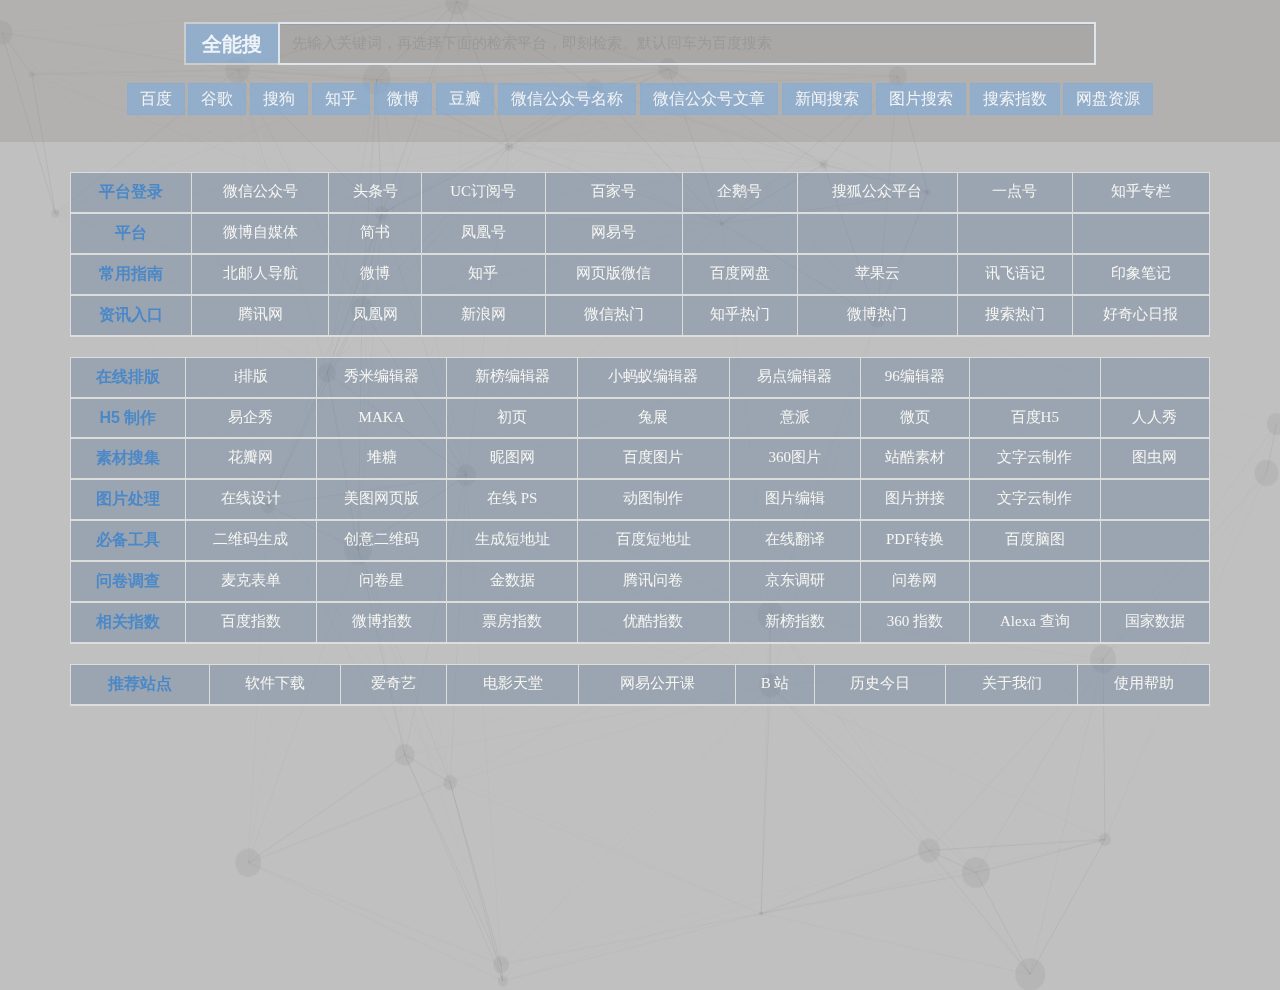
<file: mp/index.html>
<!DOCTYPE html><html>
<head>
<meta charset="utf-8"/>
  <meta http-equiv="X-UA-Compatible" content="IE=edge, chrome=1" />
  <meta name="viewport" content="width=device-width, initial-scale=1.0, minimum-scale=1.0, maximum-scale=1.0" />


  <title>自媒体人导航 | 聚合主流自媒体平台 </title>

<link rel="shortcut icon" href="favicon.ico">

<meta name="Keywords" content="自媒体，微信公众号登陆，头条号登陆，UC订阅号，自媒体导航"/>
<meta name="Description" content="聚合主流自媒体平台入口，自媒体人常用的软件、站点、快捷工具都在这里"/>

<link href="./css/bootstrap.min.css" rel="stylesheet" />
<link rel="stylesheet" href="./css/frontstyle.css">


<!-- jQuery -->
<script src="./assets/js/jquery-3.1.0.min.js"></script>
<script src="./assets/js/jquery-migrate-3.0.0.min.js"></script>

<!--
<style type="text/css">
body  {
		
background-image:url(images/11.jpg);

z-index: -1;
background-repeat:no-repeat;
background-attachment:fixed;
background-size: cover;
height: 100%;
width: 100%;
}
</style>-->


</head>


<body>

<!--背景效果代码-->
	
<canvas id="Mycanvas"></canvas>

<script>
	//定义画布宽高和生成点的个数
	var WIDTH = window.innerWidth, HEIGHT = window.innerHeight, POINT = 35;
	
	var canvas = document.getElementById('Mycanvas');
	canvas.width = WIDTH,
	canvas.height = HEIGHT;
	var context = canvas.getContext('2d');
	context.strokeStyle = 'rgba(0,0,0,0.02)',
	context.strokeWidth = 1,
	context.fillStyle = 'rgba(0,0,0,0.05)';
	var circleArr = [];

	//线条：开始xy坐标，结束xy坐标，线条透明度
	function Line (x, y, _x, _y, o) {
		this.beginX = x,
		this.beginY = y,
		this.closeX = _x,
		this.closeY = _y,
		this.o = o;
	}
	//点：圆心xy坐标，半径，每帧移动xy的距离
	function Circle (x, y, r, moveX, moveY) {
		this.x = x,
		this.y = y,
		this.r = r,
		this.moveX = moveX,
		this.moveY = moveY;
	}
	//生成max和min之间的随机数
	function num (max, _min) {
		var min = arguments[1] || 0;
		return Math.floor(Math.random()*(max-min+1)+min);
	}
	// 绘制原点
	function drawCricle (cxt, x, y, r, moveX, moveY) {
		var circle = new Circle(x, y, r, moveX, moveY)
		cxt.beginPath()
		cxt.arc(circle.x, circle.y, circle.r, 0, 2*Math.PI)
		cxt.closePath()
		cxt.fill();
		return circle;
	}
	//绘制线条
	function drawLine (cxt, x, y, _x, _y, o) {
		var line = new Line(x, y, _x, _y, o)
		cxt.beginPath()
		cxt.strokeStyle = 'rgba(0,0,0,'+ o +')'
		cxt.moveTo(line.beginX, line.beginY)
		cxt.lineTo(line.closeX, line.closeY)
		cxt.closePath()
		cxt.stroke();

	}
	//初始化生成原点
	function init () {
		circleArr = [];
		for (var i = 0; i < POINT; i++) {
			circleArr.push(drawCricle(context, num(WIDTH), num(HEIGHT), num(15, 2), num(10, -10)/40, num(10, -10)/40));
		}
		draw();
	}

	//每帧绘制
	function draw () {
		context.clearRect(0,0,canvas.width, canvas.height);
		for (var i = 0; i < POINT; i++) {
			drawCricle(context, circleArr[i].x, circleArr[i].y, circleArr[i].r);
		}
		for (var i = 0; i < POINT; i++) {
			for (var j = 0; j < POINT; j++) {
				if (i + j < POINT) {
					var A = Math.abs(circleArr[i+j].x - circleArr[i].x),
						B = Math.abs(circleArr[i+j].y - circleArr[i].y);
					var lineLength = Math.sqrt(A*A + B*B);
					var C = 1/lineLength*7-0.009;
					var lineOpacity = C > 0.03 ? 0.03 : C;
					if (lineOpacity > 0) {
						drawLine(context, circleArr[i].x, circleArr[i].y, circleArr[i+j].x, circleArr[i+j].y, lineOpacity);
					}
				}
			}
		}
	}

	//调用执行
	window.onload = function () {
		init();
		setInterval(function () {
			for (var i = 0; i < POINT; i++) {
				var cir = circleArr[i];
				cir.x += cir.moveX;
				cir.y += cir.moveY;
				if (cir.x > WIDTH) cir.x = 0;
				else if (cir.x < 0) cir.x = WIDTH;
				if (cir.y > HEIGHT) cir.y = 0;
				else if (cir.y < 0) cir.y = HEIGHT;
				
			}
			draw();
		}, 16);
	}

</script>

  
<!--导航代码开始-->

<div class="jumbotron ">

<div class="container">

    
    <p></p>


<div class="input-group input-group-lg">
  <span class="input-group-addon">全能搜</span>
  <form action="http://www.baidu.com/s" method="get" target="_blank" >
  	
  <input type="text" class="form-control" name="search" id="search" placeholder="先输入关键词，再选择下面的检索平台，即刻检索。默认回车为百度搜索" baiduSug="2" >
</div>


    <P><center>
    <input type="submit" value="百度" id="baidu" button type="button" class="btn btn-primary" />
    <input type="submit" value="谷歌" id="google" button type="button" class="btn btn-primary"/>
    <input type="submit" value="搜狗" id="sougou" button type="button" class="btn btn-primary"/>
     <input type="submit" value="知乎" id="zhihu" button type="button" class="btn btn-primary" />
    <input type="submit" value="微博" id="weibo" button type="button" class="btn btn-primary"/>
    <input type="submit" value="豆瓣" id="douban" button type="button" class="btn btn-primary"/>
    <input type="submit" value="微信公众号名称" id="weixin1" button type="button" class="btn btn-primary" />
    <input type="submit" value="微信公众号文章" id="weixin2" button type="button" class="btn btn-primary" />
    <input type="submit" value="新闻搜索" id="news" button type="button" class="btn btn-primary"/>
    <input type="submit" value="图片搜索" id="tupian" button type="button" class="btn btn-primary"/>
    <input type="submit" value="搜索指数" id="360s" button type="button" class="btn btn-primary" />   
    <input type="submit" value="网盘资源" id="panci" button type="button" class="btn btn-primary"/>
  
  </center></P>

  </form>
  </div>
 </div>
 

<!--
	作者：i@zhangxingqiu.cn
	时间：2016-10-04
	描述：搜索框完
-->
       
  			
  		  <center>


    <!--<p id="zhongjian">
    	   相信美好的事情终会发生 	
    </p>-->
    
    

        </center>	
  		
  		  			
 
 
<div class="container">
	
  <table>
	<table class="table table-striped table-bordered " >
		<thead >
			<tr class="success">
			  <th rowspan="1" id="zuoce">平台登录	</th>
		  	<td align="center"><a href="https://mp.weixin.qq.com/" target="_blank"id="lianjie">微信公众号	</a></td>
        <td align="center"><a href="https://mp.toutiao.com/" target="_blank" id="lianjie">头条号</a></td>
        <td align="center"><a href="http://mp.uc.cn/index.html" target="_blank"id="lianjie">UC订阅号</a></td>
        <td align="center"><a href="http://baijiahao.baidu.com/" target="_blank"id="lianjie">百家号</a></td>
        
        <td align="center"><a href="https://om.qq.com/userAuth/index" target="_blank"  id="lianjie">企鹅号</a></td>
       <td align="center"><a href="http://mp.sohu.com/" target="_blank"id="lianjie">搜狐公众平台</a></td>        
        <td align="center"><a href="http://mp.yidianzixun.com/" target="_blank"id="lianjie">一点号</a></td>        
        <td align="center"><a href="https://zhuanlan.zhihu.com/" target="_blank"id="lianjie">知乎专栏</a></td>
        
			</tr>
			
			
			<tr class="success">
			  <th rowspan="1" id="zuoce">平台</th>
			  <td align="center"><a href="http://me.weibo.com/" target="_blank"id="lianjie">微博自媒体</a></td>
			  <td align="center"><a href="http://www.jianshu.com/" target="_blank"id="lianjie">简书</a></td>
			
        <td align="center"><a href="http://zmt.ifeng.com/" target="_blank"id="lianjie">凤凰号</a></td>
        <td align="center"><a href="http://dy.163.com/wemedia/login.html" target="_blank"id="lianjie">网易号</a></td>
        <td align="center"><a href="http://tongji.cnzz.com/" target="_blank"id="lianjie"> </a></td>        
                
        <td align="center"><a href="https://www.google.com/analytics/web/#home/a72788532w111805732p116693973/" target="_blank"id="lianjie"> </a></td>
        <td align="center"><a href="https://wx.qq.com/" target="_blank"id="lianjie"> </a></td>
        <td align="center"><a href="https://app.yinxiang.com/Home.action" target="_blank" id="lianjie"> </a></td>
  		</tr>
			
				
			<tr class="success">
			  <th rowspan="1" id="zuoce">常用指南</th>
			  <td align="center"><a href="http://byr.wiki/" target="_blank" id="lianjie">北邮人导航</a></td>
        <td align="center"><a href="http://weibo.com/" target="_blank" id="lianjie">微博</a></td>
        <td align="center"><a href="https://www.zhihu.com/" target="_blank" id="lianjie">知乎</a></td>
        <td align="center"><a href="https://wx.qq.com/" target="_blank" id="lianjie">网页版微信</a></td>
       
        <td align="center"><a href="http://pan.baidu.com/" target="_blank"id="lianjie">百度网盘</a></td>
        <td align="center"><a href="http://icloud.com/" target="_blank"id="lianjie">苹果云</a></td>
        <td align="center"><a href="http://www.iyuji.cn/iyuji/recordList" target="_blank"id="lianjie">讯飞语记</a></td>
        <td align="center"><a href="https://app.yinxiang.com/Login.action?targetUrl=%2FHome.action" target="_blank"id="lianjie">印象笔记</a></td>
       
        
			</tr>
			
			<tr class="success">
			  <th rowspan="1" id="zuoce">资讯入口</th>
			  <td align="center"><a href="http://www.qq.com/" target="_blank" id="lianjie">腾讯网</a></td>
        <td align="center"><a href="http://www.ifeng.com/" target="_blank" id="lianjie">凤凰网</a></td>
        <td align="center"><a href="http://www.sina.com.cn/" target="_blank" id="lianjie">新浪网</a></td>
        <td align="center"><a href="http://weixin.sogou.com/" target="_blank" id="lianjie">微信热门</a></td>
       
        <td align="center"><a href="http://zhihu.sogou.com/" target="_blank"id="lianjie">知乎热门</a></td>
        <td align="center"><a href="http://s.weibo.com/top/summary" target="_blank"id="lianjie">微博热门</a></td>
        <td align="center"><a href="http://top.baidu.com/" target="_blank"id="lianjie">搜索热门</a></td>
        <td align="center"><a href="https://www.qdaily.com/" target="_blank"id="lianjie">好奇心日报</a></td>
       
        
			</tr>
			
			</thead>
			</table>
			</table>
			
			
			
	<table>
	<table class="table table-striped table-bordered " >
		<thead >
	
			<tr class="success">
			  <th rowspan="1" id="zuoce">在线排版</th>
			  <td align="center"><a href="http://www.ipaiban.com/" target="_blank" id="lianjie">i排版</a></td>
        <td align="center"><a href="http://xiumi.us/" target="_blank" id="lianjie">秀米编辑器</a></td>
        <td align="center"><a href="http://edit.newrank.cn/" target="_blank" id="lianjie">新榜编辑器</a></td>
        <td align="center"><a href="http://www.xmyeditor.com/" target="_blank" id="lianjie">小蚂蚁编辑器</a></td>
       
        <td align="center"><a href="http://www.wxeditor.com/" target="_blank"id="lianjie">易点编辑器</a></td>
        <td align="center"><a href="http://bj.96weixin.com/" target="_blank"id="lianjie">96编辑器</a></td>
        <td align="center"><a href="#" target="_blank"id="lianjie"> </a></td>
        <td align="center"><a href="#" target="_blank"id="lianjie"> </a></td>
      
			</tr>
			
			<tr class="success">
			  <th rowspan="1" id="zuoce">H5 制作</th>
			  <td align="center"><a href="http://www.eqxiu.com/" target="_blank" id="lianjie">易企秀</a></td>
        <td align="center"><a href="http://maka.im/" target="_blank" id="lianjie">MAKA</a></td>
        <td align="center"><a href="http://www.ichuye.cn/" target="_blank" id="lianjie">初页</a></td>
        <td align="center"><a href="http://www.rabbitpre.com/" target="_blank" id="lianjie">兔展</a></td>
       
        <td align="center"><a href="http://www.epub360.com/" target="_blank"id="lianjie">意派</a></td>
        <td align="center"><a href="http://www.zhichiwangluo.com/index.php?r=pc/Index/invitationTpl" target="_blank"id="lianjie">微页</a></td>
        <td align="center"><a href="http://h5.baidu.com/" target="_blank"id="lianjie">百度H5</a></td>
        <td align="center"><a href="http://www.rrxiu.net/" target="_blank"id="lianjie">人人秀</a></td>
      
			</tr>
			
			<tr class="success">
			  <th rowspan="1" id="zuoce">素材搜集</th>
			  <td align="center"><a href="http://huaban.com/" target="_blank" id="lianjie">花瓣网</a></td>
        <td align="center"><a href="https://www.duitang.com/" target="_blank" id="lianjie">堆糖</a></td>
        <td align="center"><a href="http://www.nipic.com/index.html" target="_blank" id="lianjie">昵图网</a></td>
        <td align="center"><a href="http://image.baidu.com/" target="_blank" id="lianjie">百度图片</a></td>
       
        <td align="center"><a href="http://image.so.com/" target="_blank"id="lianjie">360图片</a></td>
        <td align="center"><a href="http://www.zcool.com.cn/" target="_blank"id="lianjie">站酷素材</a></td>
        <td align="center"><a href="https://tagul.com/" target="_blank"id="lianjie">文字云制作</a></td>
        <td align="center"><a href="https://tuchong.com/" target="_blank"id="lianjie">图虫网</a></td>
      
			</tr>
			
			<tr class="success">
			  <th rowspan="1" id="zuoce">图片处理</th>
			  <td align="center"><a href="https://www.chuangkit.com/" target="_blank" id="lianjie">在线设计</a></td>
        <td align="center"><a href="http://xiuxiu.web.meitu.com/" target="_blank" id="lianjie">美图网页版</a></td>
        <td align="center"><a href="http://www.uupoop.com/" target="_blank" id="lianjie">在线 PS</a></td>
        <td align="center"><a href="http://www.gif5.net/" target="_blank" id="lianjie">动图制作</a></td>
       
        <td align="center"><a href="http://www.uupoop.com/zp/" target="_blank"id="lianjie">图片编辑</a></td>
        <td align="center"><a href="http://www.tuyaya.com/pj.php" target="_blank"id="lianjie">图片拼接</a></td>
        <td align="center"><a href="https://tagul.com/" target="_blank"id="lianjie">文字云制作</a></td>
        <td align="center"><a href="http://www.rrxiu.net/" target="_blank"id="lianjie"> </a></td>
      
			</tr>
			
			<tr class="success">
			  <th rowspan="1" id="zuoce">必备工具</th>
			  <td align="center"><a href="http://cli.im/" target="_blank" id="lianjie">二维码生成</a></td>
        <td align="center"><a href="http://www.wwei.cn/" target="_blank" id="lianjie">创意二维码</a></td>
        <td align="center"><a href="http://sina.lt/" target="_blank" id="lianjie">生成短地址</a></td>
        <td align="center"><a href="http://dwz.cn/" target="_blank" id="lianjie">百度短地址</a></td>
       
        <td align="center"><a href="http://fanyi.baidu.com/" target="_blank"id="lianjie">在线翻译</a></td>
        <td align="center"><a href="http://pdftoword.55.la/" target="_blank"id="lianjie">PDF转换</a></td>
         <td align="center"><a href="http://naotu.baidu.com/home" target="_blank" id="lianjie">百度脑图</a></td>
        <td align="center"><a href="http://www.rrxiu.net/" target="_blank"id="lianjie"> </a></td>
      
			</tr>
			
			<tr class="success">
			  <th rowspan="1" id="zuoce">问卷调查</th>
			  <td align="center"><a href="http://www.mikecrm.com/" target="_blank" id="lianjie">麦克表单</a></td>
        <td align="center"><a href="https://www.sojump.com/" target="_blank" id="lianjie">问卷星</a></td>
        <td align="center"><a href="https://jinshuju.net/" target="_blank" id="lianjie">金数据</a></td>
        <td align="center"><a href="https://wj.qq.com/index.html" target="_blank" id="lianjie">腾讯问卷</a></td>
       
        <td align="center"><a href="http://survey.jd.com/" target="_blank"id="lianjie">京东调研</a></td>
        <td align="center"><a href="https://www.wenjuan.net/" target="_blank"id="lianjie">问卷网</a></td>
        <td align="center"><a href="http://h5.baidu.com/" target="_blank"id="lianjie"> </a></td>
        <td align="center"><a href="http://www.rrxiu.net/" target="_blank"id="lianjie"> </a></td>
      
			</tr>
			
				<tr class="success">
			  <th rowspan="1" id="zuoce">相关指数</th>
			  <td align="center"><a href="http://index.baidu.com/" target="_blank"id="lianjie">百度指数</a></td>
        <td align="center"><a href="http://data.weibo.com/index" target="_blank" id="lianjie">微博指数</a></td>
        <td align="center"><a href="http://piaofang.maoyan.com/" target="_blank"id="lianjie">票房指数</a></td>
        <td align="center"><a href="http://index.youku.com/rank_top/" target="_blank" id="lianjie">优酷指数</a></td>
       
        <td align="center"><a href="http://www.newrank.cn/public/info/list.html?period=day&type=data" target="_blank"id="lianjie">新榜指数</a></td>
        <td align="center"><a href="http://index.so.com/" target="_blank"id="lianjie">360 指数</a></td>
        <td align="center"><a href="http://www.alexa.com/" target="_blank"id="lianjie">Alexa 查询</a></td>
        <td align="center"><a href="http://data.stats.gov.cn/" target="_blank"id="lianjie">国家数据</a></td>
      
			</tr>
			
			
		</thead>
	</table>
</table>	
		
		
		
	<table class="table table-striped table-bordered  table-hover " >
			<thead >
			
						
			<tr class="success">
			  <th rowspan="1" id="zuoce">推荐站点</th>
			  <td align="center"><a href="http://rj.baidu.com/index.html" target="_blank" id="lianjie">软件下载</a></td>
        <td align="center"><a href="http://www.iqiyi.com/" target="_blank" id="lianjie">爱奇艺</a></td>
        <td align="center"><a href="http://www.dygod.net/" target="_blank" id="lianjie">电影天堂</a></td>
        <td align="center"><a href="http://open.163.com/" target="_blank" id="lianjie">网易公开课</a></td>
       
        <td align="center"><a href="http://www.bilibili.com/" target="_blank"id="lianjie">B 站</a></td>
        <td align="center"><a href="http://www.todayonhistory.com/" target="_blank"id="lianjie">历史今日</a></td>
        <td align="center"><a href="#" target="_blank"id="lianjie">关于我们</a></td>
        <td align="center"><a href="#" target="_blank"id="lianjie">使用帮助</a></td>
       
        
			</tr>
			
			
			
			
			
			</thead>
			</table>
			</table>
			
			
	<table>



</div>
 
</body>

<!--
	作者：i@zhangxingqiu.cn
	时间：2016-10-18
	描述：搜索代码
-->
<script charset="gbk" src="http://so.byr.wiki/so/assets/js/baidu.js"></script>


 <script>
    var sAddress=document.getElementsByTagName("form")[0];
    var sInfor=document.getElementById("search");
    var sBaidu=document.getElementById("baidu");
    var sGoogle=document.getElementById("google");
    var snews=document.getElementById("news");
    var sSougou=document.getElementById("sougou");
    var s360s=document.getElementById("360s");
    var sweixin1=document.getElementById("weixin1");
    var sWeixin2=document.getElementById("weixin2");
    var sZhihu=document.getElementById("zhihu");
    var sweibo=document.getElementById("weibo");
    var sdouban=document.getElementById("douban");
    var stupian=document.getElementById("tupian");
   var sWeixin3=document.getElementById("weixin3");

     var swangpan=document.getElementById("wangpan");



    //百度
    sBaidu.onclick=function(){
      sAddress.action="http://www.baidu.com/s";
      sInfor.name="wd";
    }
    //Google
    sGoogle.onclick=function(){
      sAddress.action="http://www.google.com/search";
      sInfor.name="q";
    }
    
    
    //百度新闻搜索
    $('#news').click(function() {
      var query = $('#search').val();
      if ( query ) {
        window.open("http://news.baidu.com/ns?word=" + query + " ", "_blank");
        return false;
      
      };
    });

  //搜狗
    sSougou.onclick=function(){
			sAddress.action="http://www.sogou.com/web";
			sInfor.name="query";
    }
    
   //360搜索指数
   $('#360s').click(function() {
      var query = $('#search').val();
      if ( query ) {
        window.open("http://index.haosou.com/result/trend?keywords=" + query + "&region=全国&time=30", "_blank");
        return false;
      
      };
    });


   
    //微信公众号名称1
   $('#weixin1').click(function() {
      var query = $('#search').val();
      if ( query ) {
        window.open("http://weixin.sogou.com/weixin?type=1&query=" + query + "&ie=utf8", "_blank");
        return false;
      
      };
    });

      //微信公众号文章2
      $('#weixin2').click(function() {
      var query = $('#search').val();
      if ( query ) {
        window.open("http://weixin.sogou.com/weixin?type=2&query=" + query + "&ie=utf8", "_blank");
        return false;
      
      };
    });


    //知乎
    sZhihu.onclick=function(){
      sAddress.action="https://www.zhihu.com/search";
      sInfor.name="q";
      sInfor.type="question";
    }
    //微博 
      
    $('#weibo').click(function() {
      var query = $('#search').val();
      if ( query ) {
        window.open("http://s.weibo.com/weibo/" + query, "_blank");
        return false;
      };
    });

    //豆瓣
    sdouban.onclick=function(){
      sAddress.action="https://www.douban.com/search?";
      sInfor.name="q";
      //sInfor.type="question";
    }
    
    //搜狗图片检索
  
    $('#tupian').click(function() {
      var query = $('#search').val();
      if ( query ) {
        window.open("http://pic.sogou.com/pics?query=" + query + " ", "_blank");
        return false;
      };
    });


    // 胖次
    $('#panci').click(function() {
      var query = $('#search').val();
      if ( query ) {
        window.open("http://www.panc.cc/s/" + query + "/td_0", "_blank");
        return false;
      };
    });
    
  </script>
  <div class="hidden">
<script type="text/javascript">var cnzz_protocol = (("https:" == document.location.protocol) ? " https://" : " http://");document.write(unescape("%3Cspan id='cnzz_stat_icon_1254311571'%3E%3C/span%3E%3Cscript src='" + cnzz_protocol + "s11.cnzz.com/z_stat.php%3Fid%3D1254311571%26online%3D1%26show%3Dline' type='text/javascript'%3E%3C/script%3E"));
</script>
</div>

</html>
</file>
<file: mp/css/frontstyle.css>
body,h1,a{
	margin: 0;
	padding: 0;
	list-style: none;
	
	font-family: 'Microsoft Yahei', sans-serif;
}


.form-control.yc {
	border-bottom-left-radius: 0px;
	border-top-left-radius: 0px;
	border-top-right-radius:6px;
	border-bottom-right-radius: 6px;
}

#bg{
	position: absolute;
	z-index: 1;
	background: url('./images/1.jpg')；
	background-size: cover;
	height: 100%;
	width: 100%;

}


#h1{
font-size: 20px;


}

#header{
	position: absolute;
	z-index: 1;
	top: 0;
	left: 0;
	width: 100%;
    height: 30px;
    background: rgba(21, 24, 27, 0.32);
   /* background: rgba(50, 113, 179, 0.17);*/

}

#header2{
	position: absolute;
	z-index: 1;
	top: 0;
	left: 0;
	width: 100%;
    height: 30px;
    background: rgba(50, 113, 179, 0.78);

}

.yb{
	float: right;
}

#header a{
	font-family: 'Microsoft Yahei', sans-serif;
	text-decoration: none;
	background: transparent;
	font-size: 15px;
	font-weight: bold;
	line-height: 32px;
	margin: 0 10px 0 10px;
	color: rgba(255, 255, 255, 0.93);
}

#header2 a{
	font-family: 'Microsoft Yahei', sans-serif;
	text-decoration: none;
	background: transparent;
	font-size: 15px;
	font-weight: bold;
	line-height: 32px;
	margin: 0 10px 0 10px;
	color: rgba(255, 255, 255, 0.75);
	}

#zhongjian{
	font-size: 15px;
	color: #FFFFFF;
	font-weight: bold;
	font-family: "微软雅黑";

	
}


#zb{
	float: left;
	
}


#LOGO{
	position: relative;
	height: 100%;
	width: 100%;

}

.LOGO{
	position: relative;
	margin-left: 0;
}

#key{
  /*font-size: 18px;*/
  line-height: 28px;
  display: block;
  float: left;
  width: 80%;
  padding: 10px;
  border: none;
  outline: none;
}

#sub-button{
	font-size: 20px;
	line-height: 48px;
	display: block;
	float: left;
	width: 20%;
	height: 48px;
	padding: 0;
	cursor: pointer;
	text-align: center;
	color: #fff;
	border: none;
	background-color: #00b7ff;
}

.footer h5,a{
	text-align: center;
	color: #fff;
}

#footer{
    position: page;
	z-index: 1;
	bottom: 0;
	left: 0;
	width: 100%;
	height: 60px;
	background: rgba(21, 24, 27, 0.32);
}


#footer1 {
    position: page;
	z-index: -1;
	bottom: 0;
	left: 0;
	width: 100%;
	height: 40px;
	visibility: hidden;
	background: rgba(44, 86, 127, 0.67);
}

@media (min-width: 300px){
.LOGO{
	margin-top: 50%;
}

#key{
	line-height: 20px;
	padding: 7px;
}

#sub-button{
	height: 34px;
	font-size: 15px;
	line-height: 34px;
}
}

@media (min-width: 768px){
.LOGO{
	margin-top: 25%;
}
#key{
	line-height: 28px;
	padding: 10px;
}

#sub-button{
	height: 48px;
	font-size: 20px;
	line-height: 48px;
}
}




@media (min-width: 992px){
.LOGO{
	margin-top: 19%;
}
}

.center{
	text-align: center;
	position: auto;
	font-size: 16px;
	font-family: "微软雅黑";
	color: rgba(146, 191, 226, 1);
	
	
}

#dingbu{
    text-align: center;
}

#zuoce{
	text-align: center;
	position: auto;
    color: rgba(42, 123, 210, 0.7);
    font-size: 16px;
/*	font-family: "微软雅黑";*/
	
	
}

.bgm {
	background: rgba(45, 43, 43, 0.43);
}



#lianjie1{
	text-align: center;
	position: auto;
	color:#f60;
	font-weight: bold;
	font-size: 15px;
	font-family: "微软雅黑";
	
}

#lianjie {
	text-align: center;
	position: auto;
	color: #f7f6f3;
	font-size: 15px;
	font-family: "微软雅黑";
	
}


#fenlei{
	text-align: center;
	position: auto;
	color: rgba(146, 191, 226, 1);
	font-size: 16px;
	font-family: "微软雅黑";
	font-weight: bold;
	line-height: normal;
	
}

#fenlei1{
	text-align: center;
	position: auto;
	color: #f60;
	font-weight: bold;
	font-size: 16px;
	font-family: "微软雅黑";
	line-height: normal;
	
}


.zw{
	text-align: center;
	position: auto;
	color: #333;
	font-size: 12px;
	font-family: "微软雅黑";
	line-height: normal;
	
}

.liuyan{
	text-align: center;
	position: auto;
	font-size: 20px;
	font-family: "微软雅黑";
	line-height: normal;
	
}


#Mycanvas{		
	position: absolute;		
	display: block;		
	width: 100%;		
	height: 110%;		
	top: 0;		
	left: 0;		
	z-index: -1;
	background: #C0C0C0;
	background-attachment:fixed;
    background-size: cover;
}
</file>
